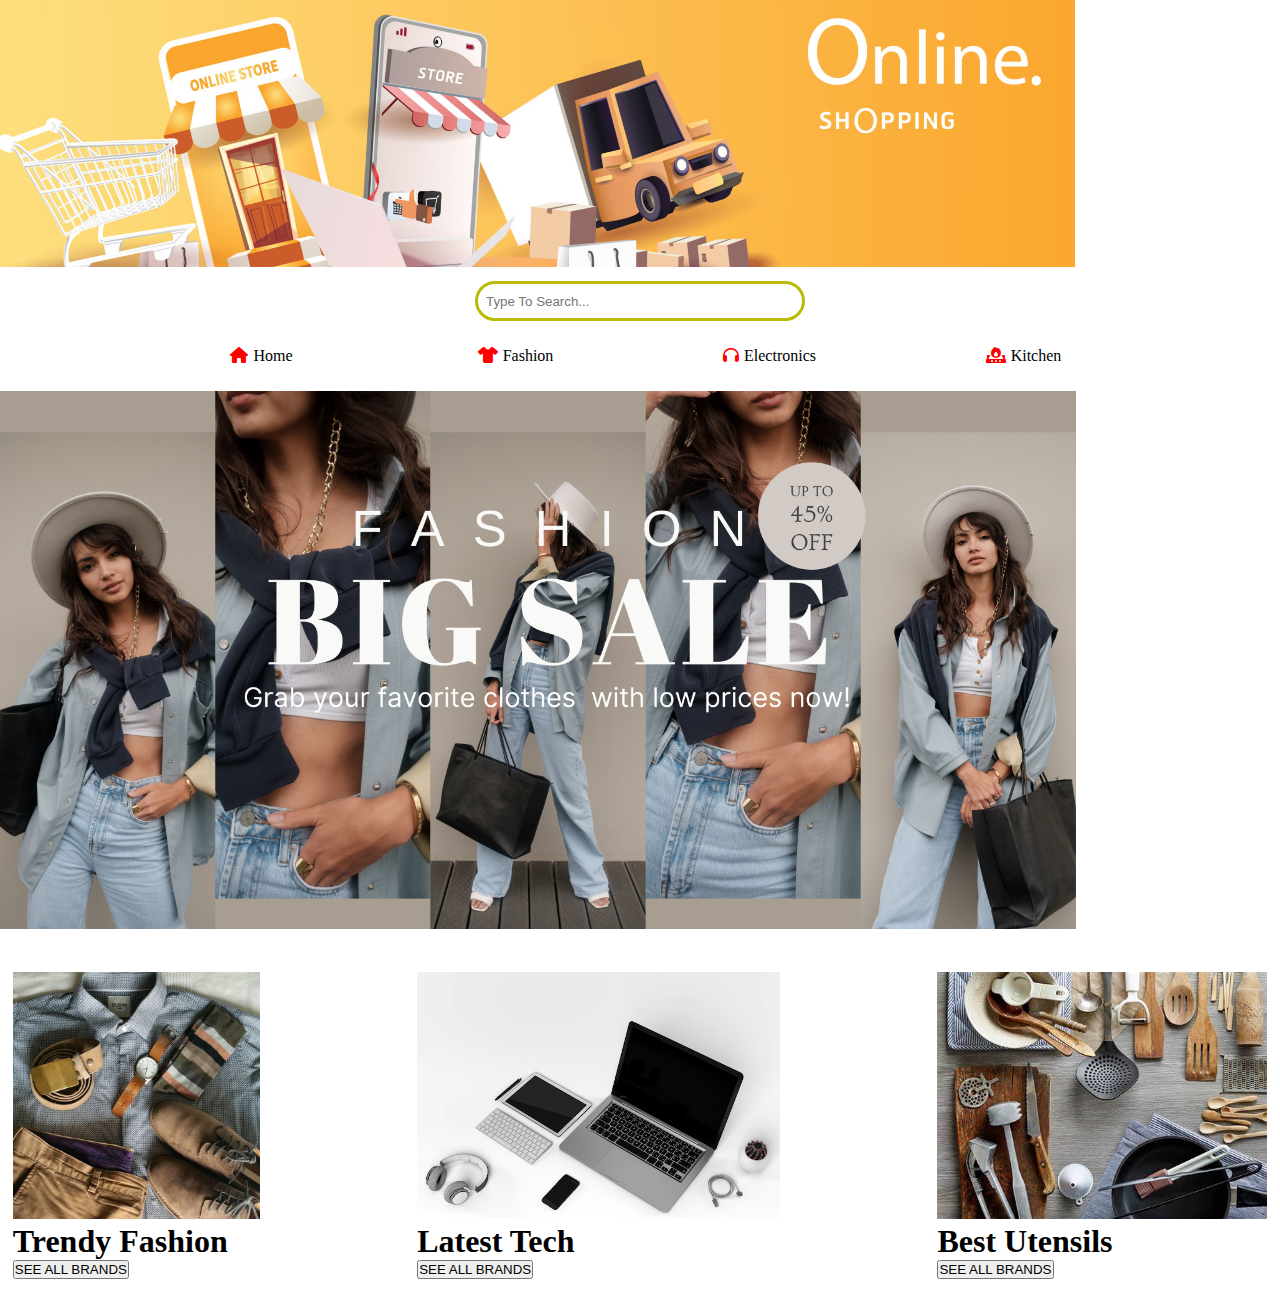
<file: index.html>
<!DOCTYPE html>
<html lang="en">
    <body1 style="background-color:yellow;">   </body1>

<head>
    <meta charset="UTF-8">
    <meta name="viewport" content="width=device-width, initial-scale=1.0">
    <title>E Commerce</title>
    <!-- connecting font-awesome -->
    <link rel="stylesheet"href="https://cdnjs.cloudflare.com/ajax/libs/font-awesome/6.4.0/css/all.min.css">
    <!-- connecting style.css -->
    <link rel="stylesheet"href="style.css">
    <!-- joining google fonts (robota)-->
    <link rel="preconnect" href="https://fonts.googleapis.com">
<link rel="preconnect" href="https://fonts.gstatic.com" crossorigin>
<link href="https://fonts.googleapis.com/css2?family=Roboto:wght@300&display=swap" rel="stylesheet">

</head>
<body>
    
 <!-- Displaying logo -->
 <img  src="logo_banner.jpg"height=267 />
</body>
<!-- New Body For SEarch Bar -->
<body2>  
<!-- Adding Search Bar -->
   <div class="main">
    <input type="Search" placeholder="Type To Search...">
   </div>
   
</body2>

<body4>
    <header>
    <nav1 class="nav1">
      <ul>
        <li><a href="index.html" ><i class="fa fa-home"></i>Home</a></li>
        <li><a href="fashion_sub_home.html" ><i class="fa-solid fa-shirt"></i>Fashion</a></li>
        <li><a href="electronics_sub_home.html" ><i class="fa-solid fa-headphones"></i>Electronics</a></li>
        <li><a href="kitchen_sub_home.html" ><i class="fa-solid fa-fire-burner"></i>Kitchen</a></li>
        
      </ul>
    </nav1>
     <body3> 
        <img src="sale banner.jpg"height=538>
    </body3> 
    <!-- Top section completed -->
    
    </header>

    <div class="card-container">
    <!-- fashion starts -->
    
    <div class="card">
    <div>
    <img src="FASHION_home.jpg"alt=" "height="247">
</div>
    <h1>Trendy Fashion</h1>
    <span>
       
    </span>
    <button>SEE ALL BRANDS</button>
</div>
<!-- electronics start -->
    <div class="card">
    <div>
    <img src="electronics_home.webp"alt=" "height="247">
</div>
    <h1>Latest Tech</h1>
    <span>
       
    </span>
    <button>SEE ALL BRANDS</button>
    </div>
<!-- kitichen starts -->
    <div class="card">
    <div>
    <img src="kitichen_uts.jfif"alt=" "height="247">
    </div>
    <h1>Best Utensils</h1>
    <span>
     </span>
    <button>SEE ALL BRANDS</button>
    </div>
</div>
</body4>

</html>
</file>
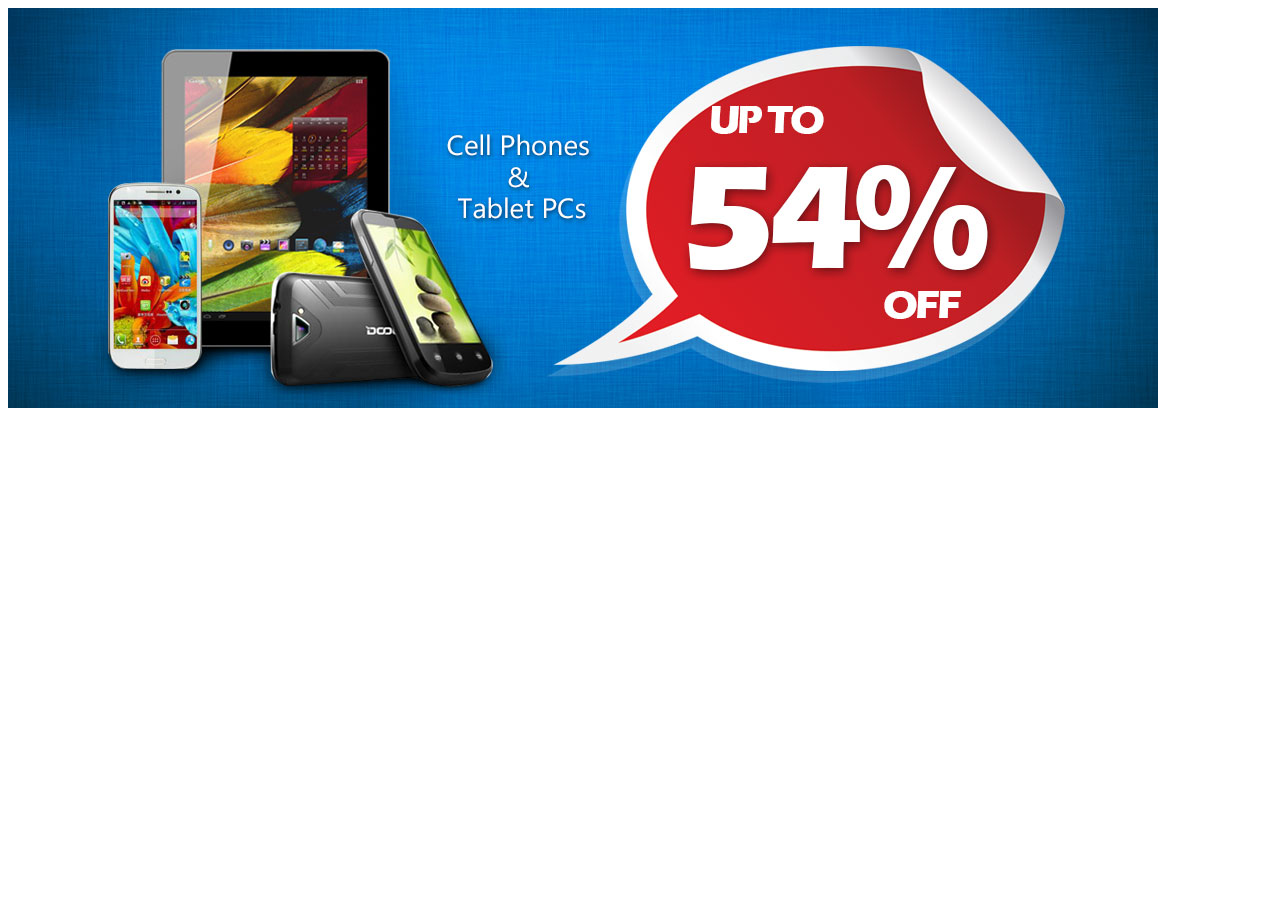
<file: electronics_sub_home.html>
<!DOCTYPE html>
<html lang="en">
<head>
    <meta charset="UTF-8">
    <meta name="viewport" content="width=device-width, initial-scale=1.0">
    <title>Document</title>
</head>
<body>
    <img src="ev sales.jfif">
</body>
</html>
</file>
<file: style.css>
*{padding:0;margin:0;box-sizing: border-box;}

:root{
    --primary:indianred
    --secondary:rgba(15,10,29,0.849)

}
.main{
    width: 330px;
    border: 3px solid rgb(186, 186, 7);
    padding: 8px;
    border-radius: 30px;
}
input{
    background:transparent;
    border: 0px;
    outline:0px;
    width:300px
}
body2{
    display: flex;
    justify-content: center;
    margin-top: 10px
    }
    .nav1{
        width:100%;
        height:70px;
        line-height: 70px;
    }
    .nav1 ul{
        list-style: none;
        text-align: center;
    }
    .nav1 ul li{
        display: inline-block;
        width: 250px;
    }
    .nav1 ul li a{
        text-decoration: none;
        color:black;
        
        display: block;
    }
    .nav1 ul li a:hover{
        color: #ff0000;
    }
    .nav1 ul li a i{
        color: #ff0000;
        margin: 0px 5px;
    }

     .card-container{
    width: 100%;
    display: flex;
    justify-content: space-between;
    align-items: center;
    cursor: pointer;
    
    } 
    .card-container .card{
        flex-basis: 20%;
        padding: 0.8rem;
    }
</file>
